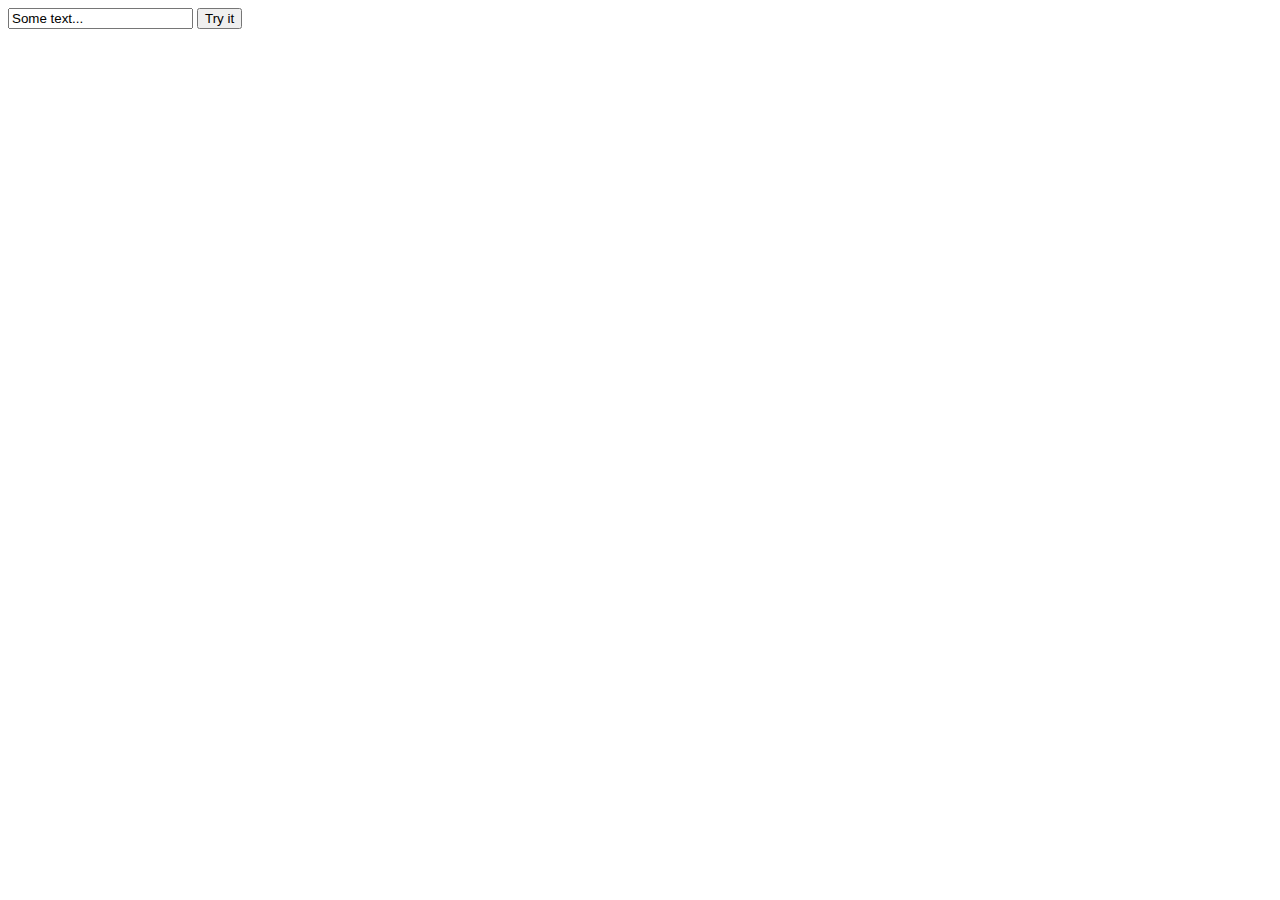
<file: Javascript playground/index.html>
<html>
  <head>
    <link rel="stylesheet" type="text/css" href="./Style.css">
  </head>
  <body>
  
  
  
  
  
  <input class="Insert-Text" type="text" id="myText" value="Some text...">


  
  <button onclick="Start()">Try it</button>

  
  
  <script>
        function Start(){
             var x = document.getElementById("myText").value;
             execute(x);
        }
        function execute(string) {
             eval(string);
        }
  </script>
  </body>
</html>
</file>
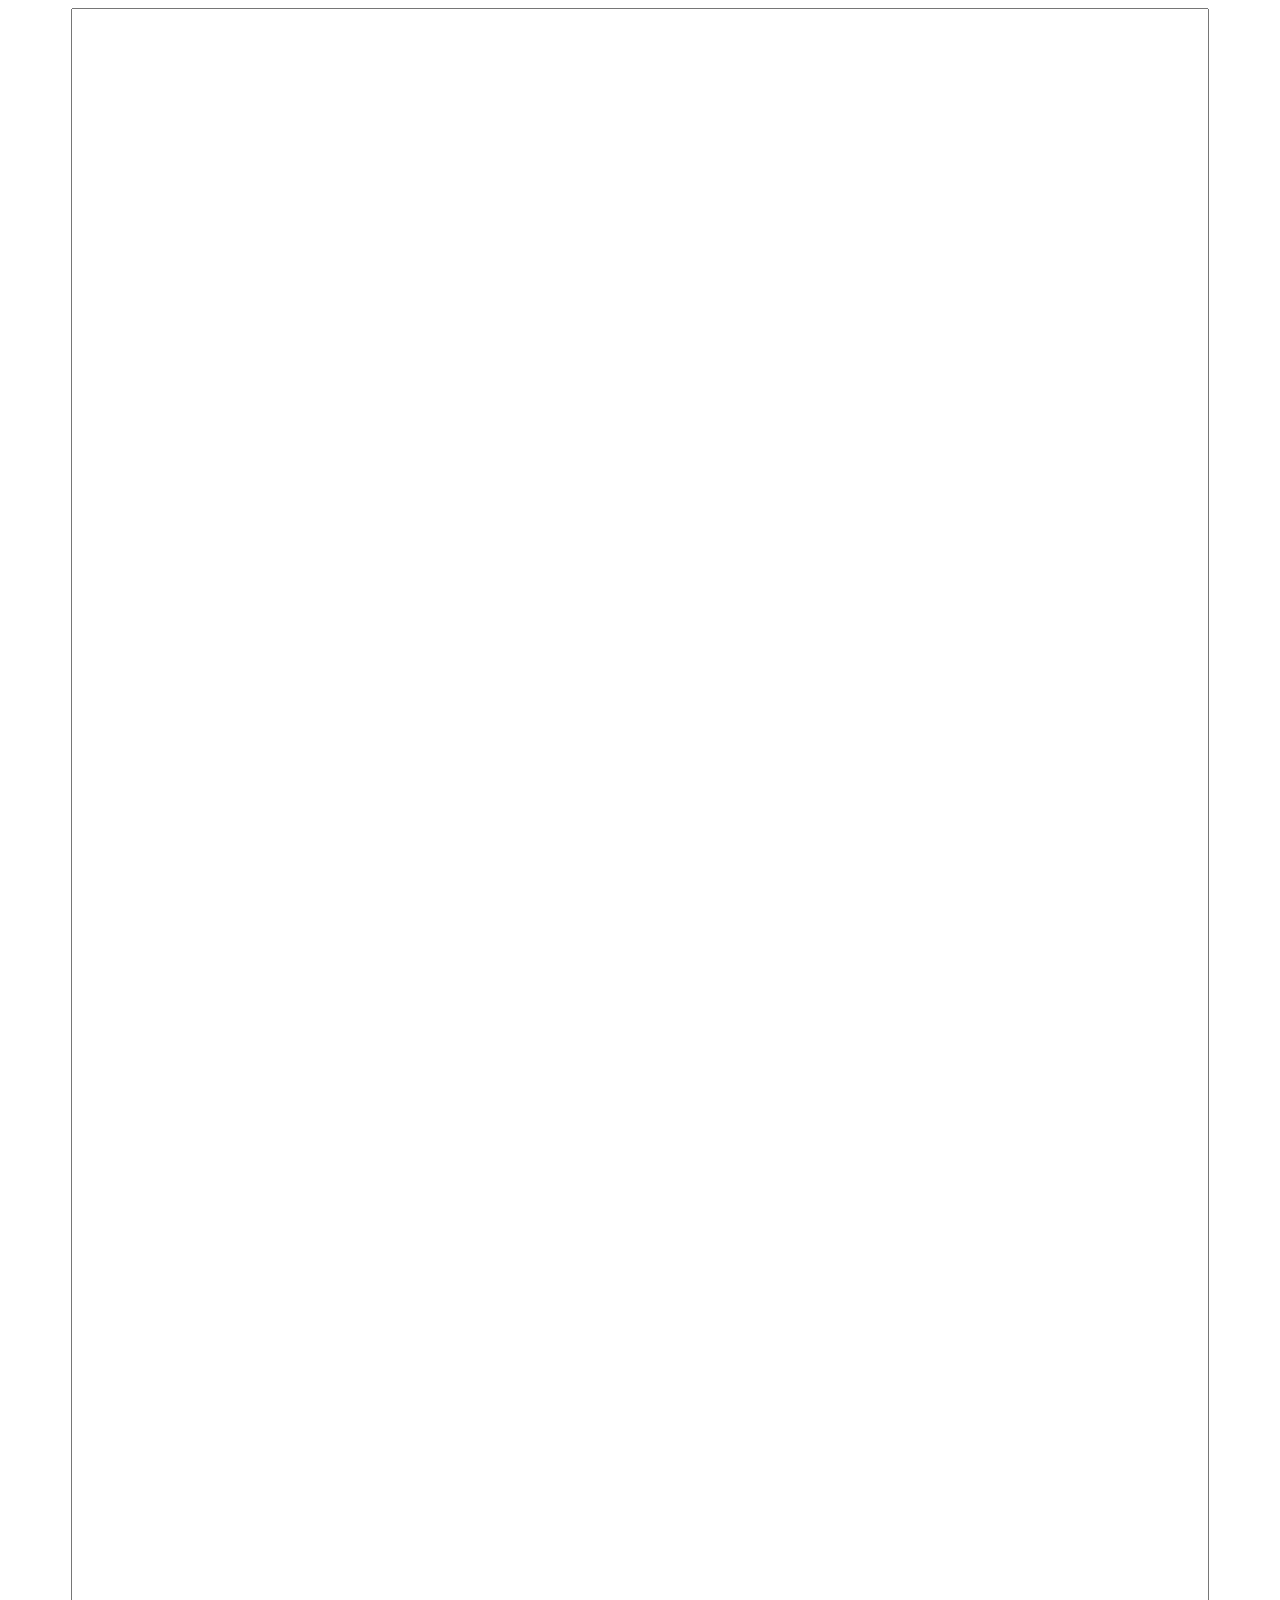
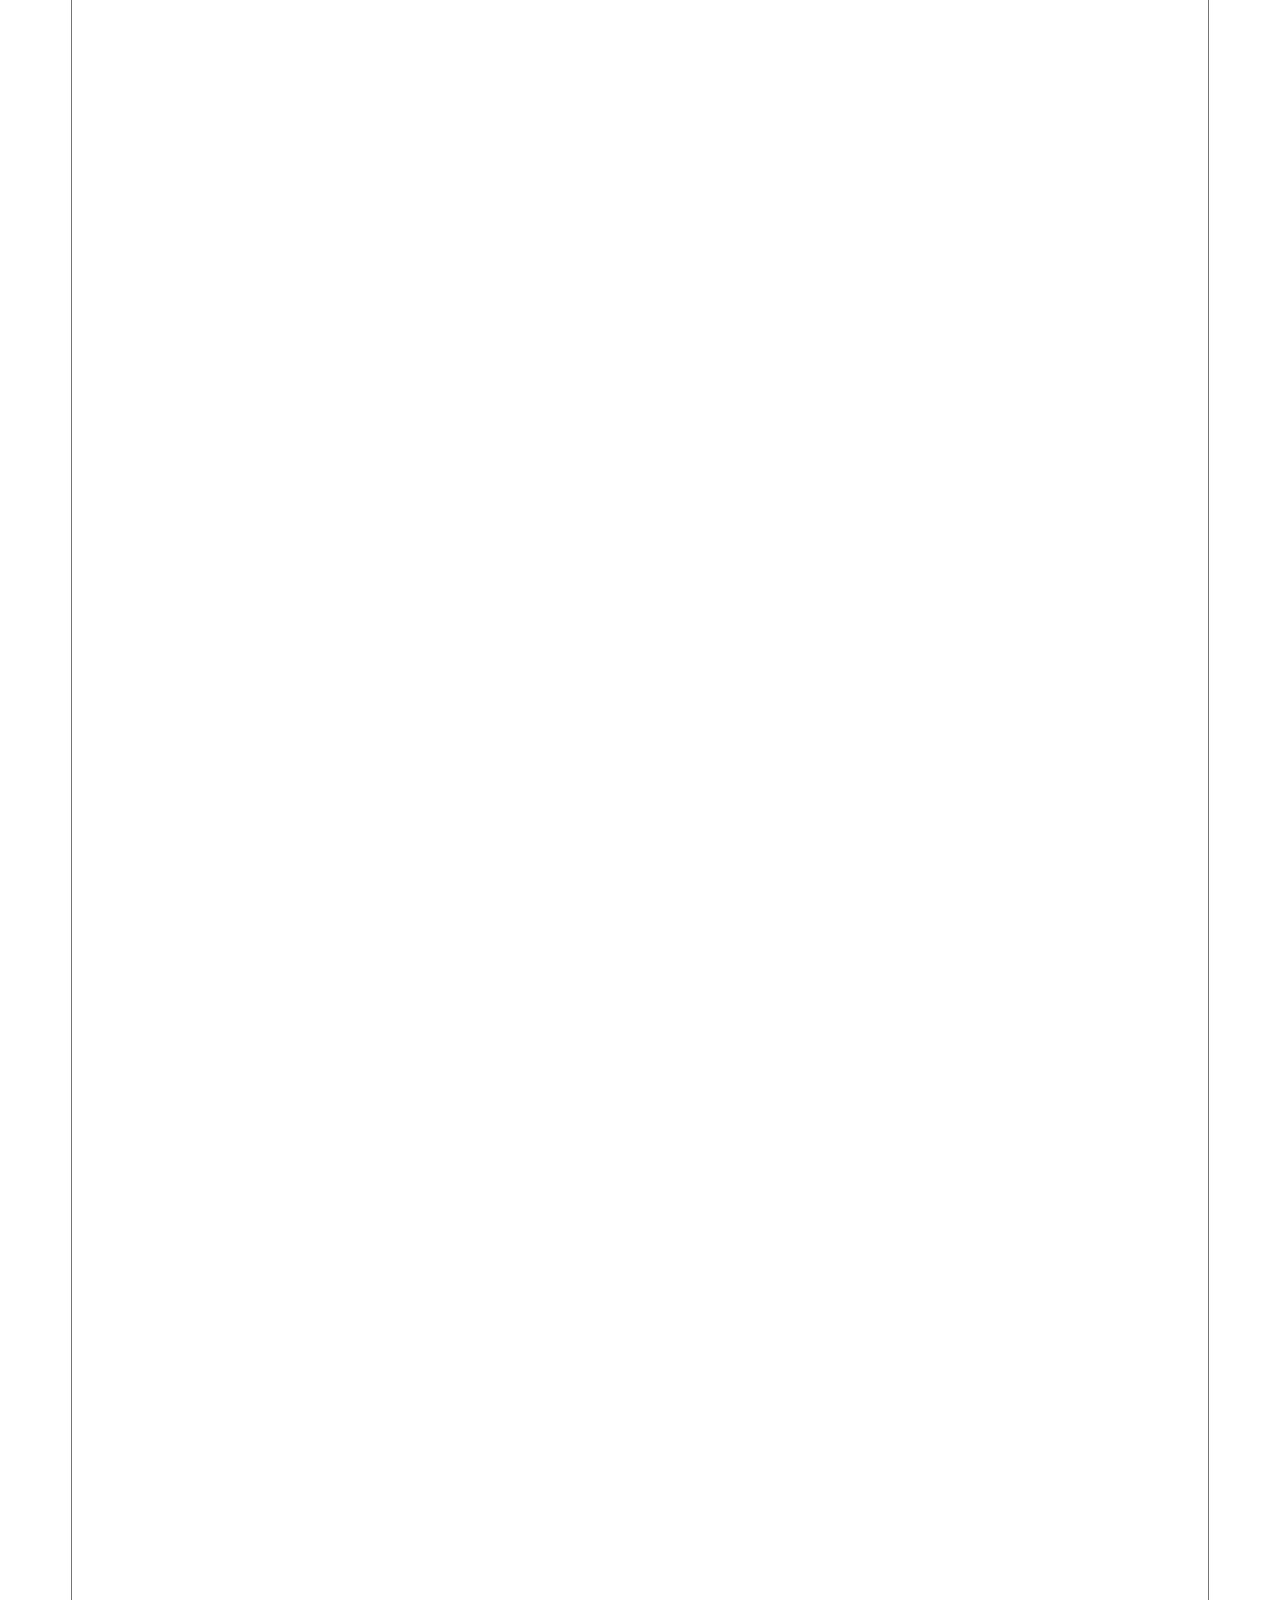
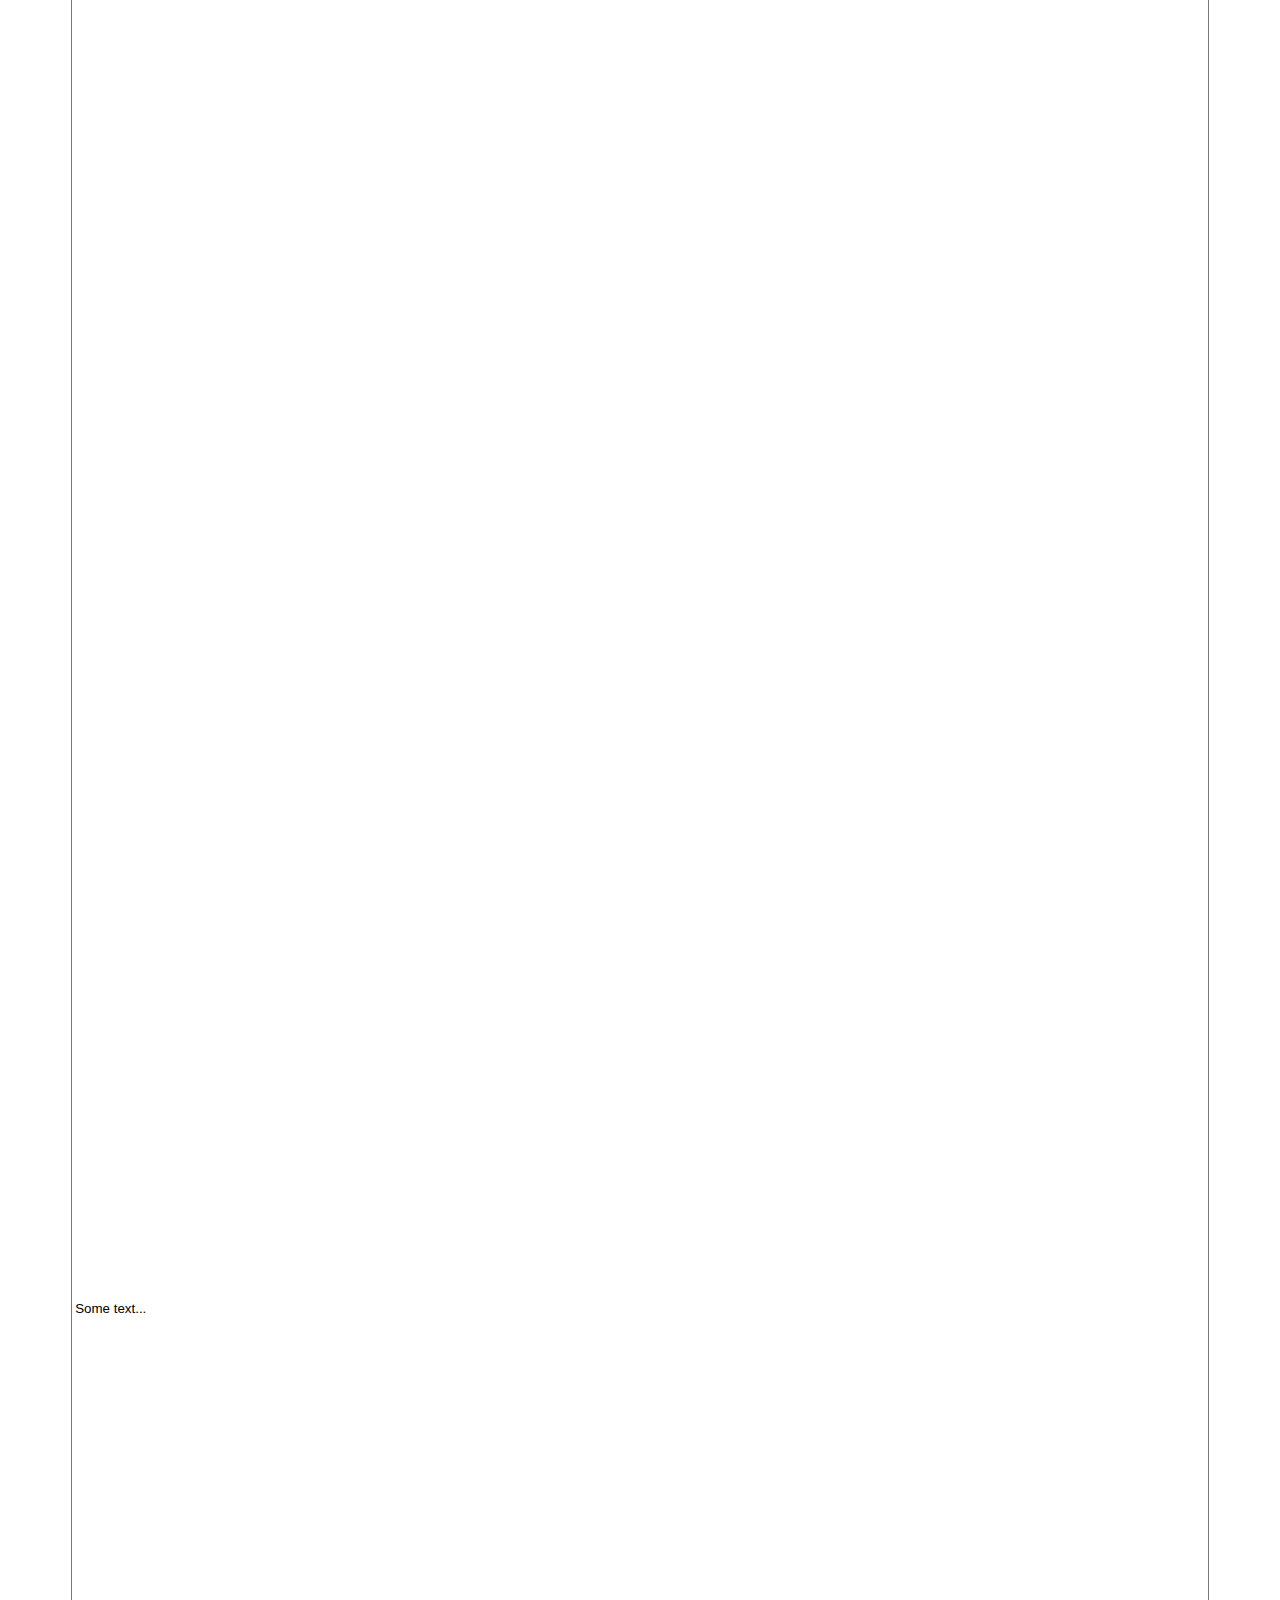
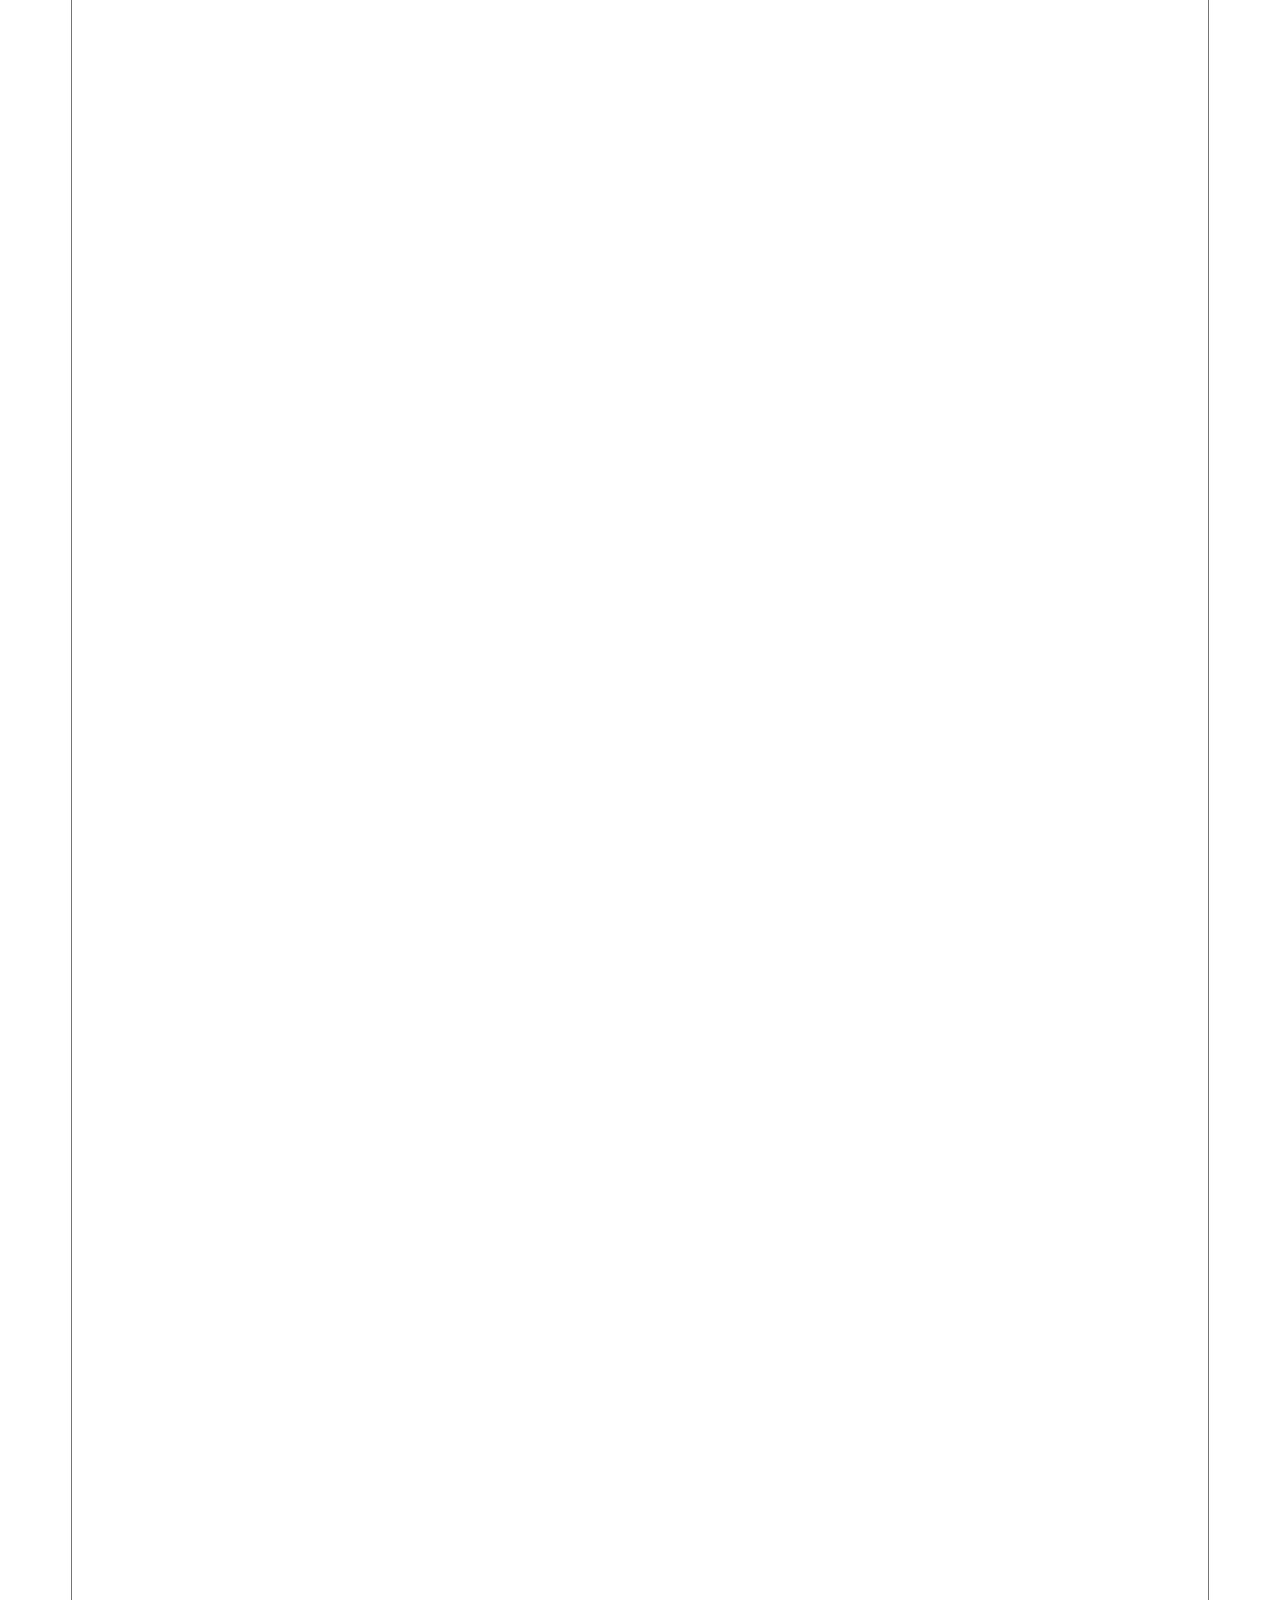
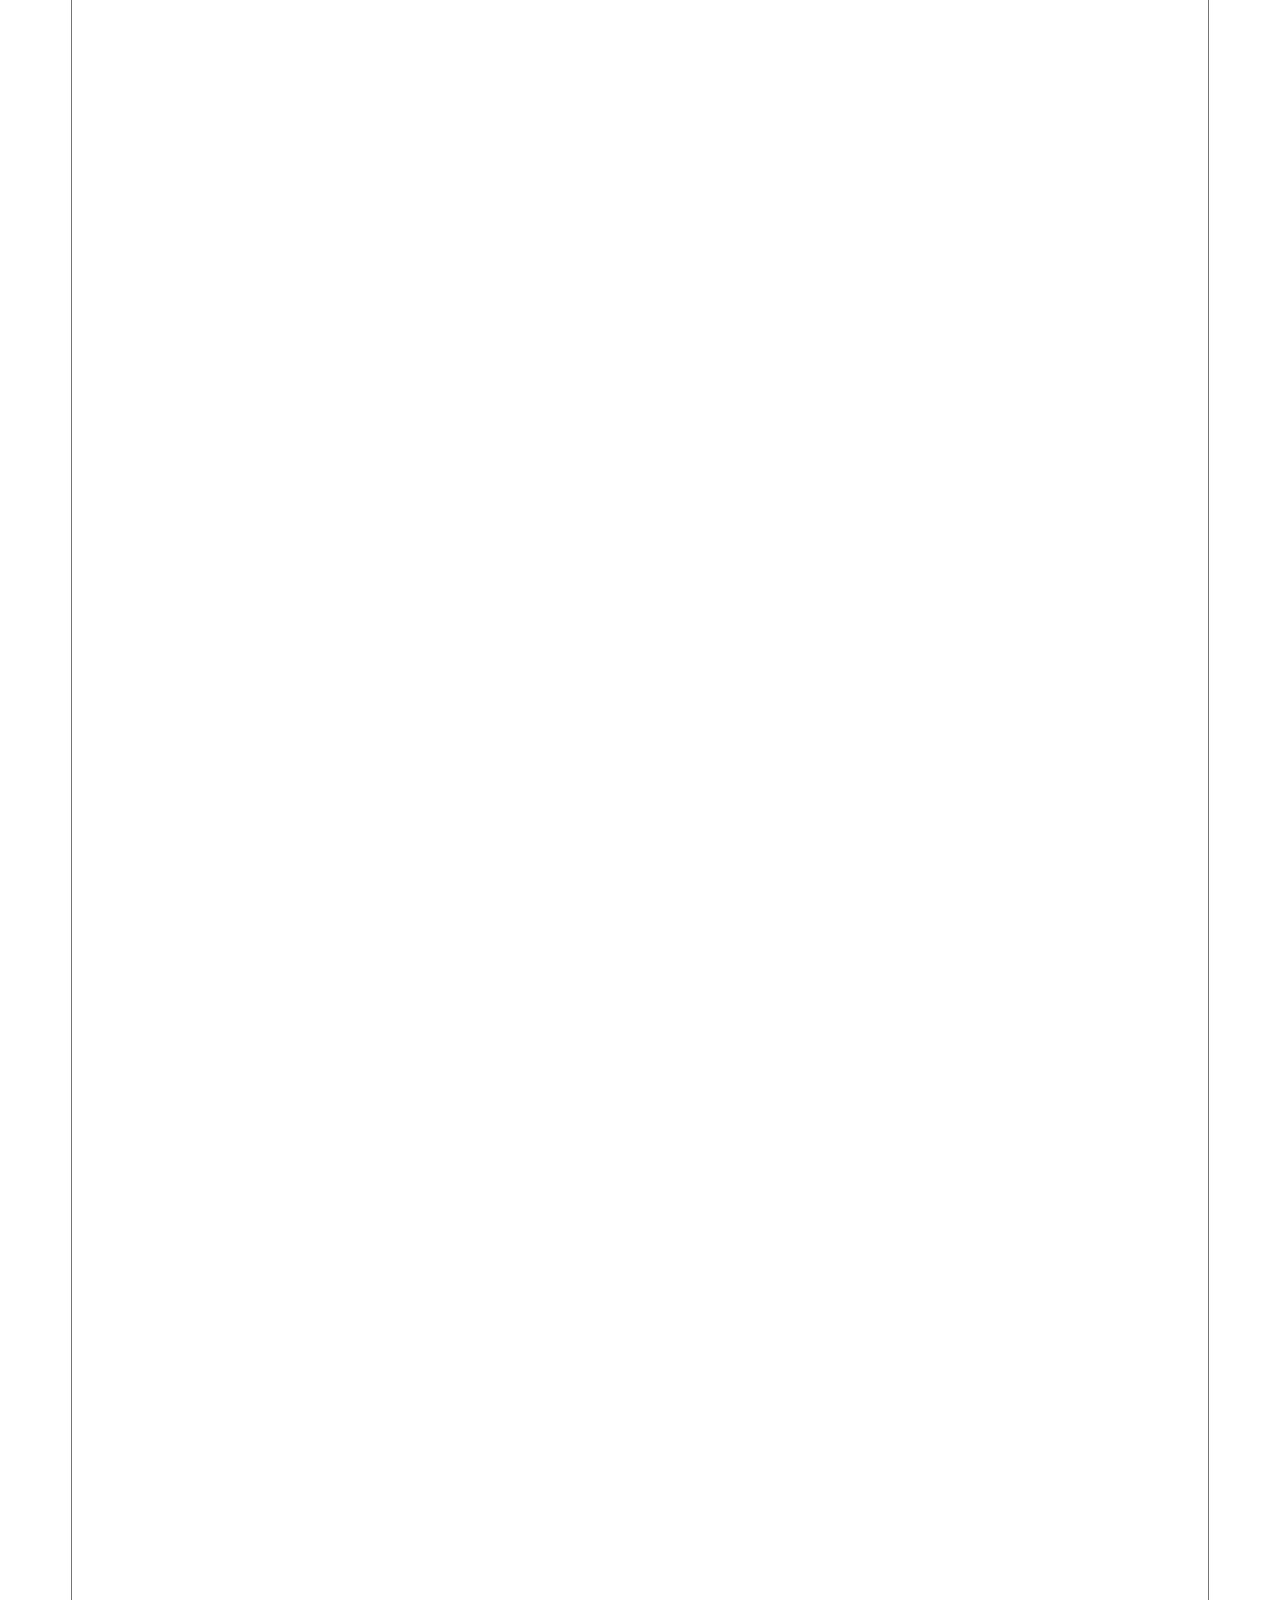
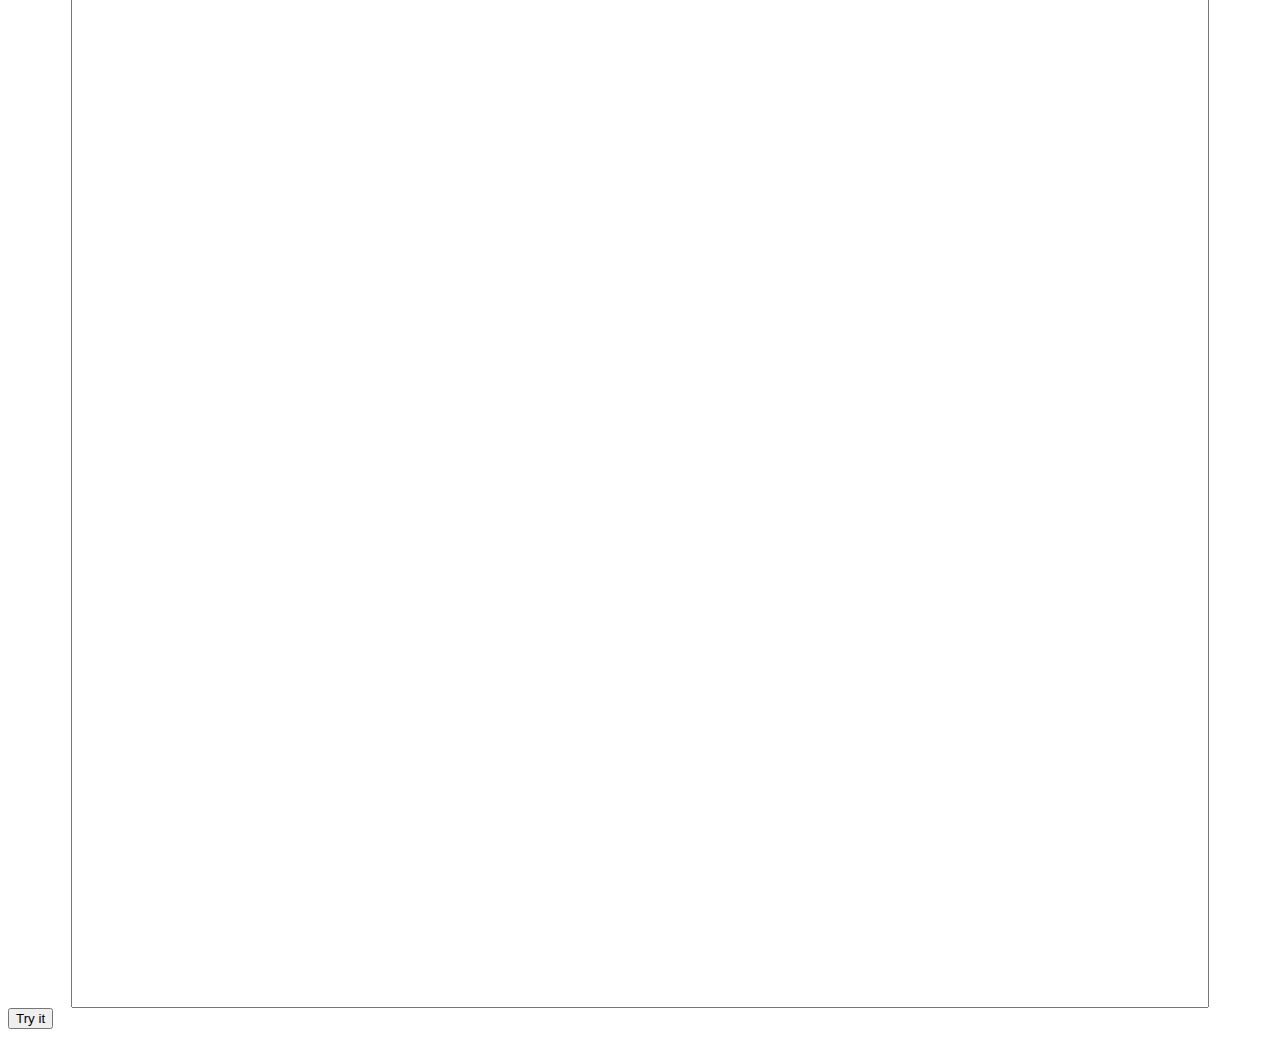
<file: JavaScript-Playground/index.html>
<html>
  <head>
    <link rel="stylesheet" type="text/css" href="./Style.css">
  </head>
  <body>
  
  
  
  
  <center>
     <input class="Text-Insert" type="text" id="myText" value="Some text...">
  </center>

  
  <button onclick="Start()">Try it</button>

  
  
  <script>
        function Start(){
             var x = document.getElementById("myText").value;
             execute(x);
        }
        function execute(string) {
             eval(string);
        }
  </script>
  </body>
</html>
</file>
<file: Javascript playground/Style.css>
.Text-Insert {
  width: 90%;
  height: 90%;
}
</file>
<file: JavaScript-Playground/Style.css>
.Text-Insert {
  width: 90%;
  height: 9000px;
}
</file>
